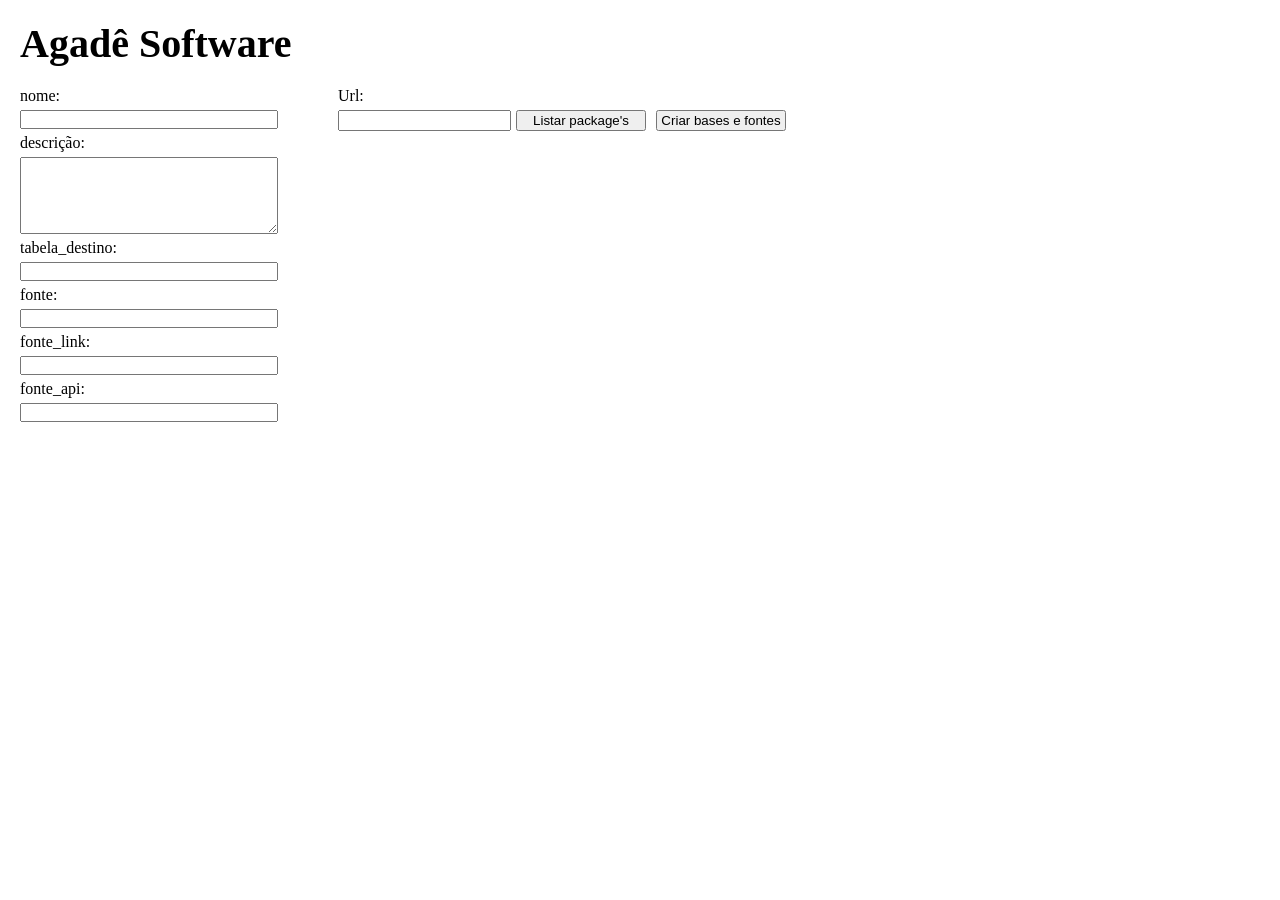
<file: front-end/index.html>
<!DOCTYPE html>
<html lang="pt-br">
<head>
    <meta charset="UTF-8">
    <meta name="viewport" content="width=device-width, initial-scale=1.0">
	<link rel="stylesheet" href="style.css">
    <title>Agadê Software</title>
</head>
<body>
	<h1 class="title">Agadê Software</h1>
	
	<form action="" class="form">
		<!-- dados p/ etl.bases -->
		<div class="form1">
			<label for="nome">nome:</label>
			<input type="text" id="nome">
		
			<label for="descricao">descrição:</label>
			<textarea id="descricao" rows="5" cols="30"></textarea>
	
			<label for="tabela_destino">tabela_destino:</label>
			<input type="text" id="tabela_destino">
	
			<label for="fonte">fonte:</label>
			<input type="text" id="fonte">
	
			<label for="fonte_link">fonte_link:</label>
			<input type="url" id="fonte_link">
	
			<label for="fonte_api">fonte_api:</label>
			<input type="url" id="fonte_api">
		</div>
		
		<!-- busca API CKAN -->
		<div class="list">
		<label for="url_package">Url:</label>
			<div class="form2">
				<!-- buscar packages -->
				<input type="text" id="url_package">
				<button class="btn" id="btn_package" type="button">Listar package's</button>
				
				<section id="accordion"></section>
				
				<!-- enviar dados -->
				<input type="submit" id="submit_form" class="btn" value="Criar bases e fontes">
			</div>
		</div>
	</form>
	
	
</body>
</html>
</file>
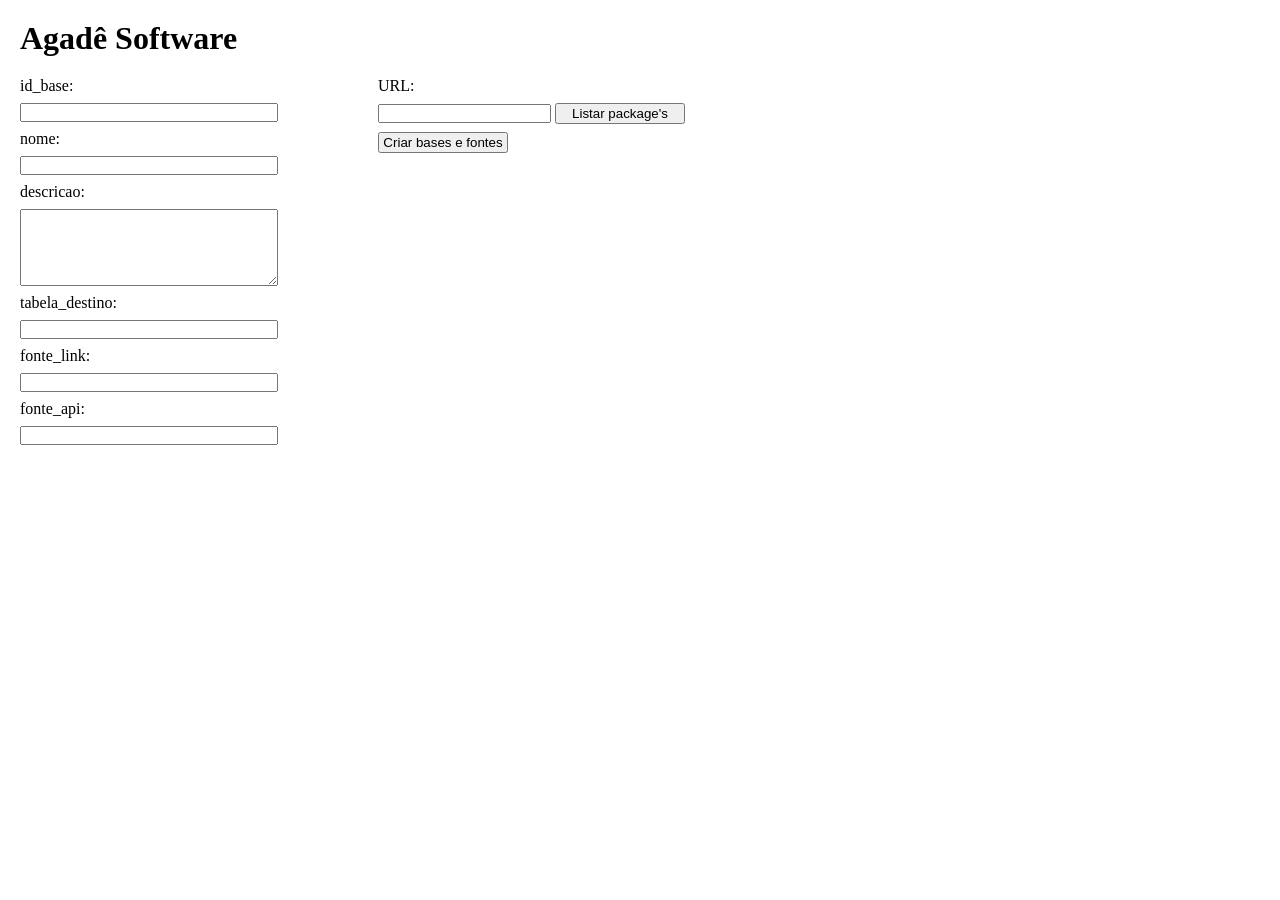
<file: front-end/html/index.html>
<!DOCTYPE html>
<html lang="pt-br">
<head>
    <meta charset="UTF-8">
    <meta name="viewport" content="width=device-width, initial-scale=1.0">
    <link rel="stylesheet" href="../css/style.css">
    <title>Agadê Software</title>
</head>
<body>
    <h1 class="title">Agadê Software</h1>

    <!--formulário-->
    <form class="formulario" action="">

        <!--inputs da base de dados-->
        <div class="inf">
            <label for="id_base">id_base:</label>
            <input type="number" id="id_base">

            <label for="nome">nome:</label>
            <input type="text" id="nome">

            <label for="descricao">descricao:</label>
            <textarea id="descricao" cols="30" rows="5"></textarea>

            <label for="tabela_destino">tabela_destino:</label>
            <input type="text" id="tabela_destino">

            <label for="fonte_link">fonte_link:</label>
            <input type="text" id="fonte_link">

            <label for="fonte_api">fonte_api:</label>
            <input type="text" id="fonte_api">
        </div>

        <!--Busca dos package's e resource's-->
        <div class="list">
            <label for="url">URL:</label>
            <div>
                <input type="text" id="url">
                <button class="btn">Listar package's</button>
            </div>

            <!--Listar packages e resources-->
            
            <!--Enviar dados-->
            <input type="submit" value="Criar bases e fontes" class="btn">
        </div>
    </form>

</body>
</html>
</file>
<file: front-end/style.css>
* {
	margin: 0;
	padding: 0;
}

/* Estilo do titulo */
.title {
	font-size: 40px;
	margin-top: 20px;
	margin-left: 20px;
	margin-bottom: 20px;
}

/* Deixa os form's lado a lado */
.form {
	display: flex;
	flex-direction: row;
}

/* Estilo dados elt.bases */
.form1 {
	display: flex;
	flex-direction: column;
	margin-bottom: 20px;
	margin-left: 20px;
	margin-right: 60px;
	gap: 5px;
}

/* Estilo buscar package's */
.list {
	display: flex;
	flex-direction: column;
	gap: 5px;
}

.form2 {
	display: flex;
	flex-direction: row;
	gap: 5px;
}

/* Estilo Botões */
.btn{
    padding: 1px;
    width: 130px;
}
</file>
<file: front-end/css/style.css>
*{
    margin: 0;
    padding: 0;
}

/* estilo do titulo */
.title{
    margin-top: 20px;
    margin-left: 20px;
}

/* deixa os input's da base e busca lado a lado */
.formulario{
    display: flex;
    flex-direction: row;
}

/* formatação e tamanho dos input's da base */
.inf{
    display: flex;
    flex-direction: column;
    max-width: 300px;
    margin-top: 20px;
    margin-left: 20px;
    margin-right: 100px;
    gap: 8px;
}

/* formatação e tamanho do input de busca dos package's e resource's */
.list{
    display: flex;
    flex-direction: column;
    margin-top: 20px;
    gap: 8px;
}

/* formatacao e tamanho dos botões */
.btn{
    padding: 1px;
    width: 130px;
}
</file>
